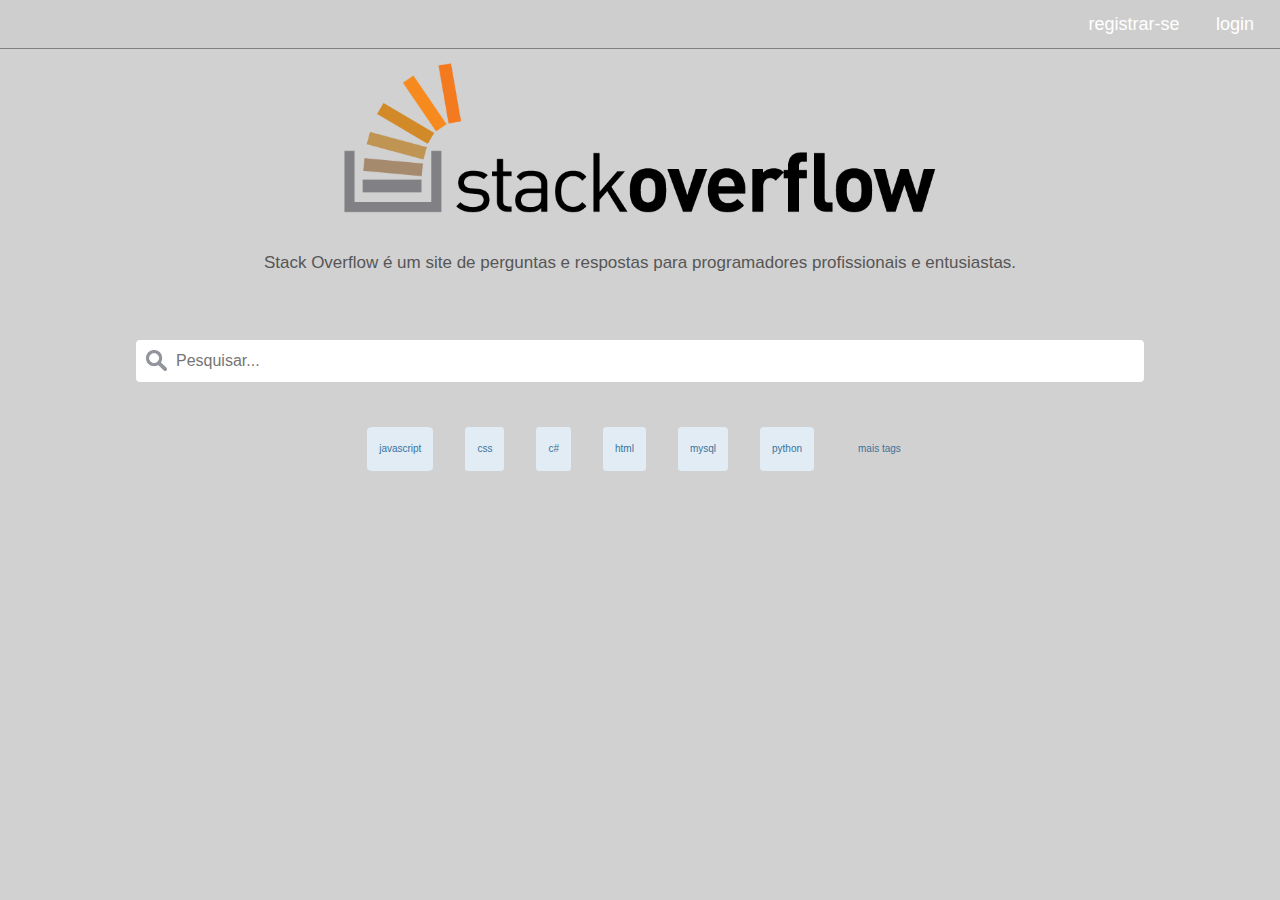
<file: index.html>
﻿<!DOCTYPE html>
<html lang="pt-br">
<head>
    <title>Stack Overflow</title>
    <link rel="stylesheet" href="styles.css">
    <link rel="shortcut icon" href="" />
</head>
<body>
    <header style="background-color:#cecece; border-bottom: 1px solid gray" >
        <div class="links" >
            <a href="registrar.html">registrar-se</a>
            <a href="logar.html">login</a>
        </div>
    </header>

    <div id="wrapper" class="p-0 m-0">
        <!--<img src="https://avatars.githubusercontent.com/u/8335305?s=460&u=203b39a74174bc1dbe279de61f5f9cb446447c2a&v=4" alt="Bruno Valniery">-->
        <img src="assets/stack.png" alt="Logo">

        <p>Stack Overflow é um site de perguntas e respostas para programadores profissionais e entusiastas.</p>
        
        <form>
            <input type="text" id="fname" name="fname" placeholder="Pesquisar...">
        </form>
        <!--<label for="fname">First Name</label>   -->
    </div>

    <div id="" class="tags">
        <a href="" target="_blank">javascript</a>
        <a href="" target="_blank">css</a>
        <a href="" target="_blank">c#</a>
        <a href="" target="_blank">html</a>
        <a href="" target="_blank">mysql</a>
        <a href="" target="_blank">python</a>
        <a href="" target="_blank" id="tag-mais">mais tags</a>
    </div>
    <br>

    <script href="script.js"></script>
</body>
</html>
</file>
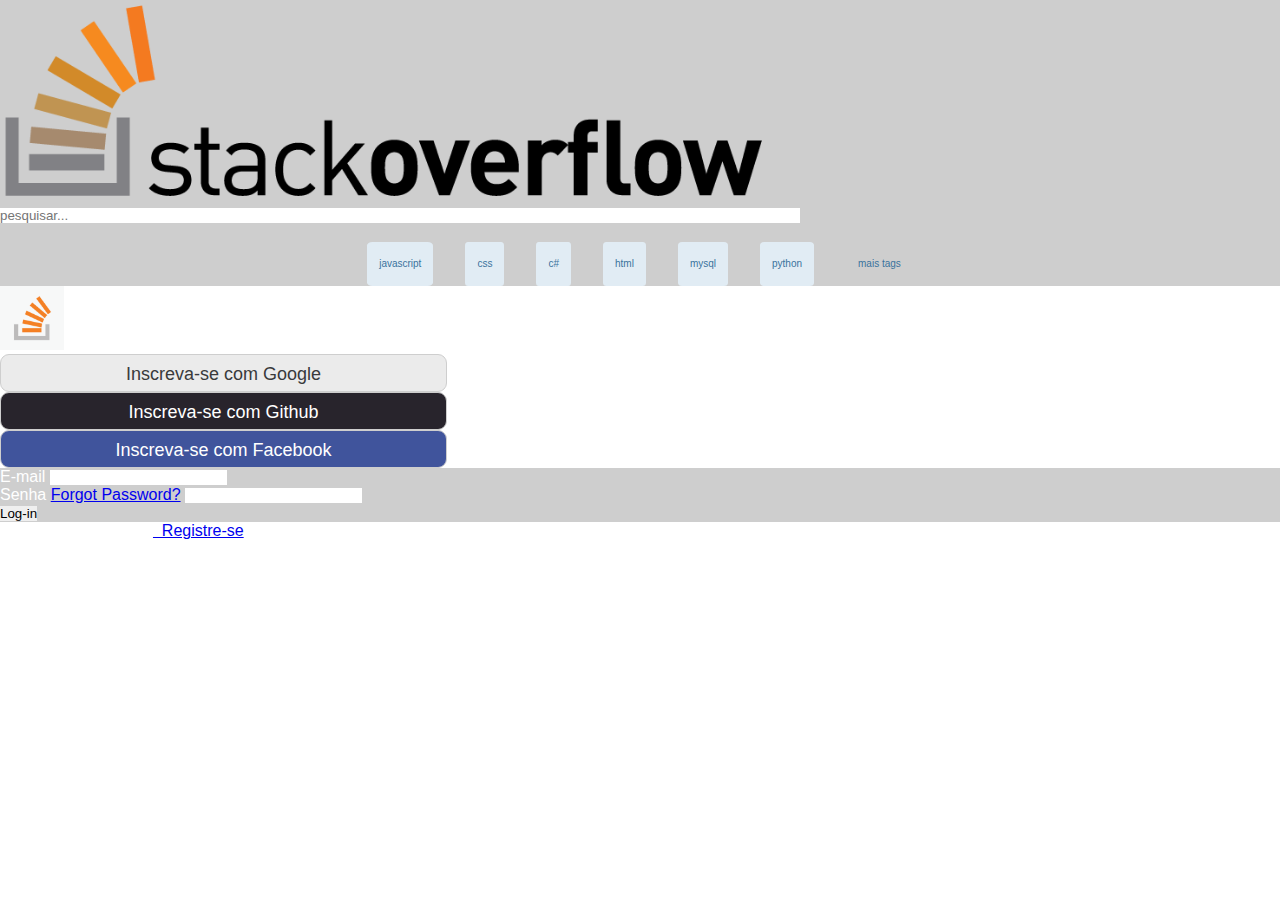
<file: login.html>
﻿<!DOCTYPE html>
<html lang="pt-br">
<head>
    <title>Stack Overflow</title>
    <link rel="stylesheet" href="styles.css">
    <link rel="shortcut icon" href="" />

    <link rel="stylesheet" href="https://stackpath.bootstrapcdn.com/bootstrap/4.1.3/css/bootstrap.min.css" integrity="sha384-MCw98/SFnGE8fJT3GXwEOngsV7Zt27NXFoaoApmYm81iuXoPkFOJwJ8ERdknLPMO" crossorigin="anonymous">

        <link rel="stylesheet" href="https://use.fontawesome.com/releases/v5.5.0/css/all.css" integrity="sha384-B4dIYHKNBt8Bc12p+WXckhzcICo0wtJAoU8YZTY5qE0Id1GSseTk6S+L3BlXeVIU" crossorigin="anonymous">

        <script src="https://code.jquery.com/jquery-3.3.1.slim.min.js" integrity="sha384-q8i/X+965DzO0rT7abK41JStQIAqVgRVzpbzo5smXKp4YfRvH+8abtTE1Pi6jizo" crossorigin="anonymous"></script>
        <script src="https://cdnjs.cloudflare.com/ajax/libs/popper.js/1.14.3/umd/popper.min.js" integrity="sha384-ZMP7rVo3mIykV+2+9J3UJ46jBk0WLaUAdn689aCwoqbBJiSnjAK/l8WvCWPIPm49" crossorigin="anonymous"></script>
        <script src="https://stackpath.bootstrapcdn.com/bootstrap/4.1.3/js/bootstrap.min.js" integrity="sha384-ChfqqxuZUCnJSK3+MXmPNIyE6ZbWh2IMqE241rYiqJxyMiZ6OW/JmZQ5stwEULTy" crossorigin="anonymous"></script>
</head>
<body style="background-color: #fff">
    <header style="background-color: #c4c4c4" class="m-0 p-0"> 
            

            <nav class="navbar navbar-expand-sm" style="background-color: #cecece">
            <!--Logo-->
            <a href="" class="navbar-brand" style="width:180px"><img src="assets/stack.png" alt="Logo" style="width: 60%; height: 20%; margin-right:20px"></a>

            <!--Menu Hamburger-->
            <button class="navbar-toggler" data-toggle="collapse" data-target="#navegacao2">
                <span class="navbar-toggler-icon"></span>
            </button>


            <!--Navegação-->
            <div class="collapse navbar-collapse" id="navegacao2">
                
                <form>
                     <input type="text" class="form-control float-left" placeholder="pesquisar..." style="min-width: 800px" >
                </form>

                 <form>
                    <button type="button" class="btn btn-primary ml-3"> <i class="fas fa-bars"></i> </button>
                </form>

                

            </div>

            

             
         </nav>


                <div id="" class="tags p-2" style="background-color:#cecece">
                    <a href="" target="_blank">javascript</a>
                    <a href="" target="_blank">css</a>
                    <a href="" target="_blank">c#</a>
                    <a href="" target="_blank">html</a>
                    <a href="" target="_blank">mysql</a>
                    <a href="" target="_blank">python</a>
                    <a href="" target="_blank" id="tag-mais">mais tags</a>
                </div>


    </header>

            <div class="container">
                <div class="row">
                    <div class=" col-md-12 text-center">
                        <img src="assets/stack-logo.png" style="width: 5%; height=: 5%" class="img-responsive m-2" alt="Logo">
                    </div>              
                </div>
            </div>


      

       <div class="row d-flex justify-content-center m-3">
           <button class="bt-registrar-google ">Inscreva-se com Google</button>
       </div>

       <div class="row d-flex justify-content-center m-3">
           <button class="bt-registrar-github ">Inscreva-se com Github</button>
       </div>
        
       <div class="row d-flex justify-content-center m-3">
           <button class="bt-registrar-facebook ">Inscreva-se com Facebook</button>
       </div>

       <div class="row d-flex justify-content-center m-3">

        <div class="col-4 text-center " style="background-color: #cecece">
            <form>
              

              <div class="form-group m-4">
                <label for="exampleInputEmail" class="float-left">E-mail</label>
                <input type="email" class="form-control" id="exampleInputEmail1" aria-describedby="emailHelp">
              </div>

               <div class="form-group m-4">
                <label for="exampleInputSenha" class="float-left">Senha</label> <label class="float-right"><a href="#">Forgot Password?</a></label>
                <input type="email" class="form-control" id="exampleInputSenha" aria-describedby="senhaHelp">
              </div>

             
              <button type="submit" class="btn btn-primary m-3">Log-in</button>


              

            </form>
        </div>


           

       </div>

        <div class="d-flex justify-content-center mb-5"> Não tem uma conta? <a href="#"> &nbsp; Registre-se</a></div>

        


    </div>

    <script href="script.js"></script>
</body>
</html>
</file>
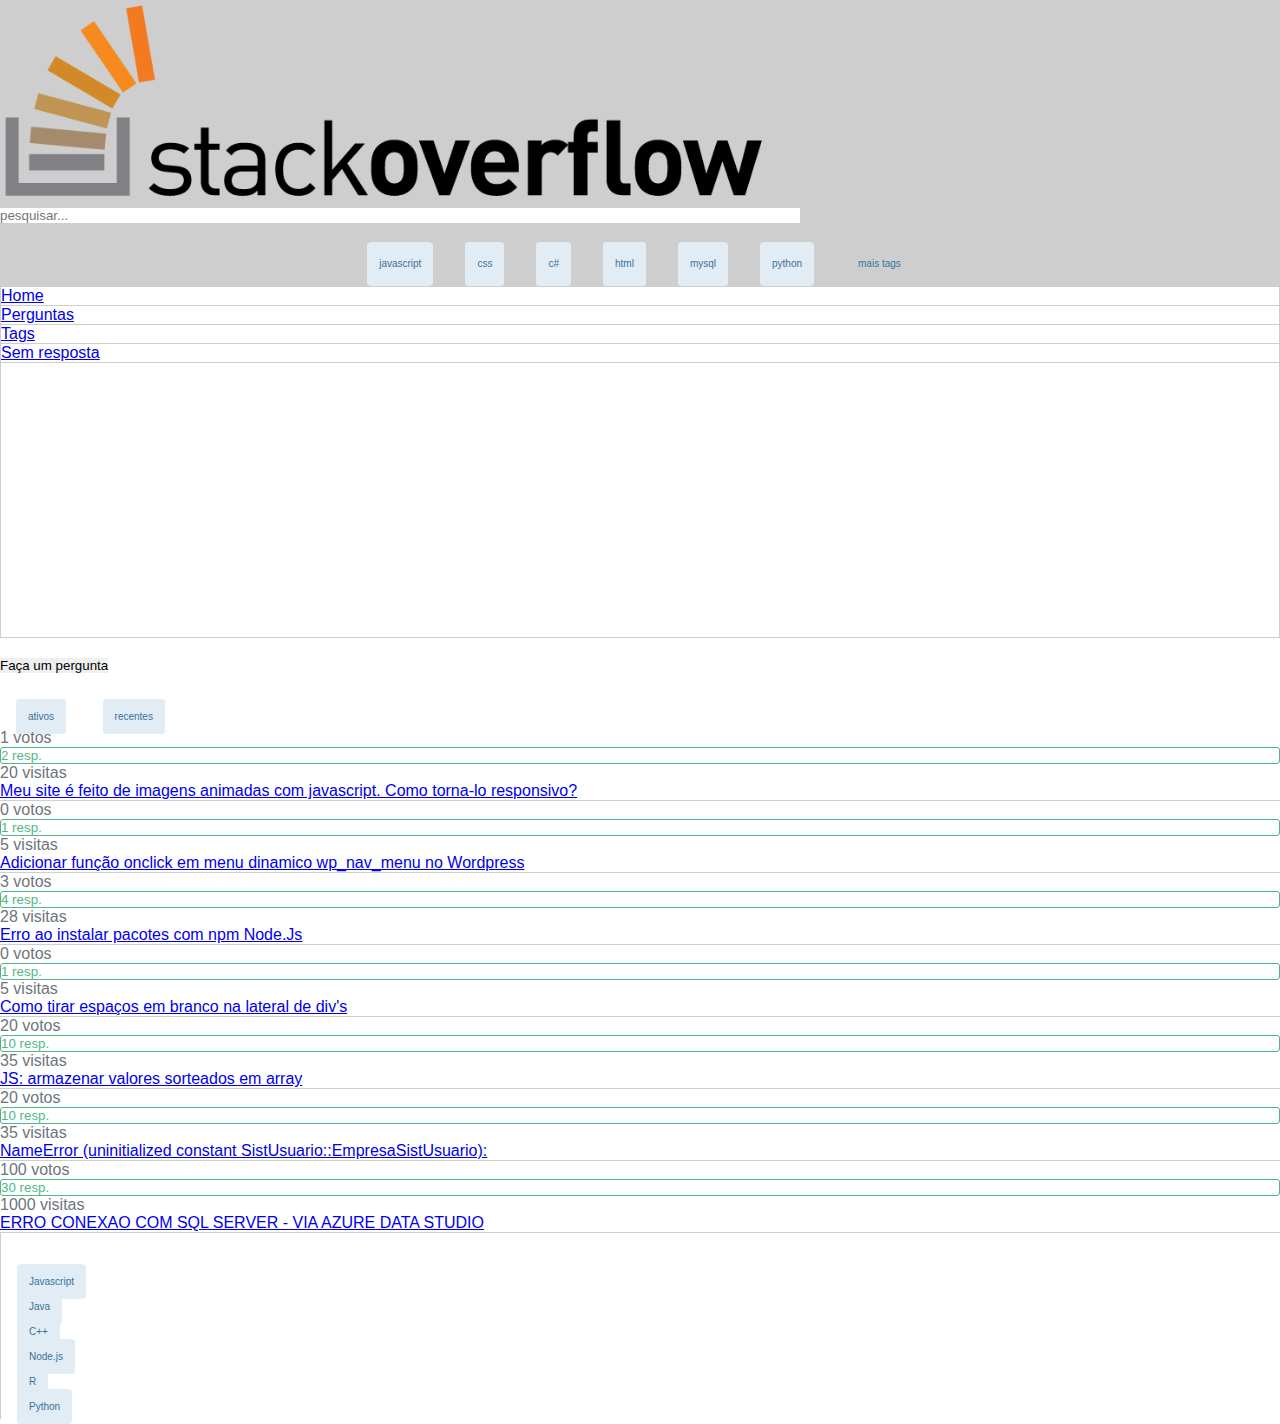
<file: pesquisa.html>
﻿<!DOCTYPE html>
<html lang="pt-br">
<head>
    <title>Stack Overflow</title>
    <link rel="stylesheet" href="styles.css">
    <link rel="shortcut icon" href="" />

    <link rel="stylesheet" href="https://stackpath.bootstrapcdn.com/bootstrap/4.1.3/css/bootstrap.min.css" integrity="sha384-MCw98/SFnGE8fJT3GXwEOngsV7Zt27NXFoaoApmYm81iuXoPkFOJwJ8ERdknLPMO" crossorigin="anonymous">

        <link rel="stylesheet" href="https://use.fontawesome.com/releases/v5.5.0/css/all.css" integrity="sha384-B4dIYHKNBt8Bc12p+WXckhzcICo0wtJAoU8YZTY5qE0Id1GSseTk6S+L3BlXeVIU" crossorigin="anonymous">

        <script src="https://code.jquery.com/jquery-3.3.1.slim.min.js" integrity="sha384-q8i/X+965DzO0rT7abK41JStQIAqVgRVzpbzo5smXKp4YfRvH+8abtTE1Pi6jizo" crossorigin="anonymous"></script>
        <script src="https://cdnjs.cloudflare.com/ajax/libs/popper.js/1.14.3/umd/popper.min.js" integrity="sha384-ZMP7rVo3mIykV+2+9J3UJ46jBk0WLaUAdn689aCwoqbBJiSnjAK/l8WvCWPIPm49" crossorigin="anonymous"></script>
        <script src="https://stackpath.bootstrapcdn.com/bootstrap/4.1.3/js/bootstrap.min.js" integrity="sha384-ChfqqxuZUCnJSK3+MXmPNIyE6ZbWh2IMqE241rYiqJxyMiZ6OW/JmZQ5stwEULTy" crossorigin="anonymous"></script>
</head>
<body style="background-color: #fff">
    <header style="background-color: #c4c4c4" class="m-0 p-0"> 
            

            <nav class="navbar navbar-expand-sm" style="background-color: #cecece">
            <!--Logo-->
            <a href="" class="navbar-brand" style="width:180px"><img src="assets/stack.png" alt="Logo" style="width: 60%; height: 20%; margin-right:20px"></a>

            <!--Menu Hamburger-->
            <button class="navbar-toggler" data-toggle="collapse" data-target="#navegacao2">
                <span class="navbar-toggler-icon"></span>
            </button>


            <!--Navegação-->
            <div class="collapse navbar-collapse" id="navegacao2">
                
                <form>
                     <input type="text" class="form-control float-left" placeholder="pesquisar..." style="min-width: 800px" >
                </form>

                 <form>
                    <button type="button" class="btn btn-primary ml-3"> <i class="fas fa-bars"></i> </button>
                </form>

                

            </div>

            

             
         </nav>


                <div id="" class="tags p-2" style="background-color:#cecece">
                    <a href="" target="_blank">javascript</a>
                    <a href="" target="_blank">css</a>
                    <a href="" target="_blank">c#</a>
                    <a href="" target="_blank">html</a>
                    <a href="" target="_blank">mysql</a>
                    <a href="" target="_blank">python</a>
                    <a href="" target="_blank" id="tag-mais">mais tags</a>
                </div>


    </header>

<!--
<div class="links">

            <div id="wrapper" class="p-0 m-0">-->
                <!--<img src="https://avatars.githubusercontent.com/u/8335305?s=460&u=203b39a74174bc1dbe279de61f5f9cb446447c2a&v=4" alt="Bruno Valniery">-->
                
                <!--
                <form>
                    <img src="assets/stack.png" alt="Logo" style="width: 10%; height: 30%; margin-right:20px">
                    <input type="text" id="fname" name="fname" placeholder="Pesquisar...">


                    <button type="button" class="btn btn-primary ml-3"> <i class="fas fa-bars"></i> </button>

                </form>-->
                <!--<label for="fname">First Name</label>   -->
<!--
                <div id="" class="tags">
                    <a href="" target="_blank">javascript</a>
                    <a href="" target="_blank">css</a>
                    <a href="" target="_blank">c#</a>
                    <a href="" target="_blank">html</a>
                    <a href="" target="_blank">mysql</a>
                    <a href="" target="_blank">python</a>
                    <a href="" target="_blank" id="tag-mais">mais tags</a>
                </div>
            </div>

        
        </div>-->



    <div class="row"> <!-- MENU LATERAL-->
        <div class="col-2 " style="border: 1px solid #cecece; min-height:350px;">

           <div class="text-center p-2" style="border-bottom: 1px solid #cecece"> <a href="#">Home</a> </div> 
           <div class="text-center p-2" style="border-bottom: 1px solid #cecece"> <a href="#">Perguntas</a> </div> 
           <div class="text-center p-2" style="border-bottom: 1px solid #cecece"> <a href="#">Tags</a> </div> 
           <div class="text-center p-2" style="border-bottom: 1px solid #cecece"> <a href="#">Sem resposta</a> </div> 

 
        </div> <!-- FIM MENU LATERAL -->



        <div class="col-7 m-2"><!-- POSTAGEM DE PERGUNTAS -->

           
           <h4 class="p-4 d-inline ">Todas perguntas</h4> <button type="button" class="btn btn-primary float-right">Faça um pergunta</button>

           <div class="clearfix"></div> <br>

           <h6 class="p-4 d-inline">149.500 perguntas</h6>  

            <div id="" class="tagspesquisa d-inline float-right">
                <a href="" target="_blank">ativos</a>
                <a href="" target="_blank">recentes</a>
            </div>

            <hr>


            
            <div class="row m-2 p-1 linha" >   <!-- LINHA DE PERGUNTA-->
                <div class="col-1 text-center voto">
                    1 votos
                </div>
                <div class="col-1 text-center respostas" style="border: 1px solid #52b788;">
                    2 resp.
                </div>
                <div class="col-1 text-center voto">
                    20 visitas
                </div>

                <div class="col-9">
                    <a href="#"> Meu site é feito de imagens animadas com javascript. Como torna-lo responsivo?</a>
                </div> 
            </div>  <!-- FIM LINHA DE PERGUNTA-->


             <div class="row m-2 p-1 linha" >   <!-- LINHA DE PERGUNTA-->
                <div class="col-1 text-center voto">
                    0 votos
                </div>
                <div class="col-1 text-center respostas" style="border: 1px solid #52b788;">
                    1 resp.
                </div>
                <div class="col-1 text-center voto">
                    5 visitas
                </div>

                <div class="col-9">
                    <a href="#"> Adicionar função onclick em menu dinamico wp_nav_menu no Wordpress</a>
                </div>
            </div>  <!-- FIM LINHA DE PERGUNTA-->
           
           <div class="row m-2 p-1 linha" >   <!-- LINHA DE PERGUNTA-->
                <div class="col-1 text-center voto">
                    3 votos
                </div>
                <div class="col-1 text-center respostas" style="border: 1px solid #52b788;">
                    4 resp.
                </div>
                <div class="col-1 text-center voto">
                    28 visitas
                </div>

                <div class="col-9">
                    <a href="#"> Erro ao instalar pacotes com npm Node.Js</a>
                </div>
            </div>  <!-- FIM LINHA DE PERGUNTA-->


            <div class="row m-2 p-1 linha" >   <!-- LINHA DE PERGUNTA-->
                <div class="col-1 text-center voto">
                    0 votos
                </div>
                <div class="col-1 text-center respostas" style="border: 1px solid #52b788;">
                    1 resp.
                </div>
                <div class="col-1 text-center voto">
                    5 visitas
                </div>

                <div class="col-9">
                    <a href="#"> Como tirar espaços em branco na lateral de div's</a>
                </div>
            </div>  <!-- FIM LINHA DE PERGUNTA-->

            <div class="row m-2 p-1 linha" >   <!-- LINHA DE PERGUNTA-->
                <div class="col-1 text-center voto">
                    20 votos
                </div>
                <div class="col-1 text-center respostas" style="border: 1px solid #52b788;">
                    10 resp.
                </div>
                <div class="col-1 text-center voto">
                    35 visitas
                </div>

                <div class="col-9">
                    <a href="#"> JS: armazenar valores sorteados em array</a>
                </div>
            </div>  <!-- FIM LINHA DE PERGUNTA-->

            <div class="row m-2 p-1 linha" >   <!-- LINHA DE PERGUNTA-->
                <div class="col-1 text-center voto">
                    20 votos
                </div>
                <div class="col-1 text-center respostas" style="border: 1px solid #52b788;">
                    10 resp.
                </div>
                <div class="col-1 text-center voto">
                    35 visitas
                </div>

                <div class="col-9">
                    <a href="#"> NameError (uninitialized constant SistUsuario::EmpresaSistUsuario):</a>
                </div>
            </div>  <!-- FIM LINHA DE PERGUNTA-->

            <div class="row m-2 p-1 linha" >   <!-- LINHA DE PERGUNTA-->
                <div class="col-1 text-center voto">
                    100 votos
                </div>
                <div class="col-1 text-center respostas" style="border: 1px solid #52b788;">
                    30 resp.
                </div>
                <div class="col-1 text-center voto">
                    1000 visitas
                </div>

                <div class="col-9">
                    <a href="#"> ERRO CONEXAO COM SQL SERVER - VIA AZURE DATA STUDIO</a>
                </div>
            </div>  <!-- FIM LINHA DE PERGUNTA-->

        </div> <!-- FIM POSTAGEM DE PERGUNTAS -->






        <div class="col-2 text-center p-2 m-2" style="border-left: 1px solid #cecece"> <!-- TAGS RECENTES -->
            <h4 class="p-4 d-inline m-2">Tags recentes</h4>

            <div class="clearfix"></div> <br> 

            <div id="" class="tagspesquisa m-4">
                <a href="" target="_blank">Javascript</a> x 200
            </div>     
                <div id="" class="tagspesquisa m-4">
                <a href="" target="_blank">Java</a> x 180
            </div> 
            <div id="" class="tagspesquisa m-4">
                <a href="" target="_blank">C++</a> x 1000
            </div> 
            <div id="" class="tagspesquisa m-4">
                <a href="" target="_blank">Node.js</a> x 190
            </div> 
            <div id="" class="tagspesquisa m-4">
                <a href="" target="_blank">R</a> x 350
            </div> 
            <div id="" class="tagspesquisa m-4">
                <a href="" target="_blank">Python</a> x 800
            </div> 


            </div>
            
        </div> <!-- FIM TAGS RECENTES -->


    </div>

    <script href="script.js"></script>
</body>
</html>
</file>
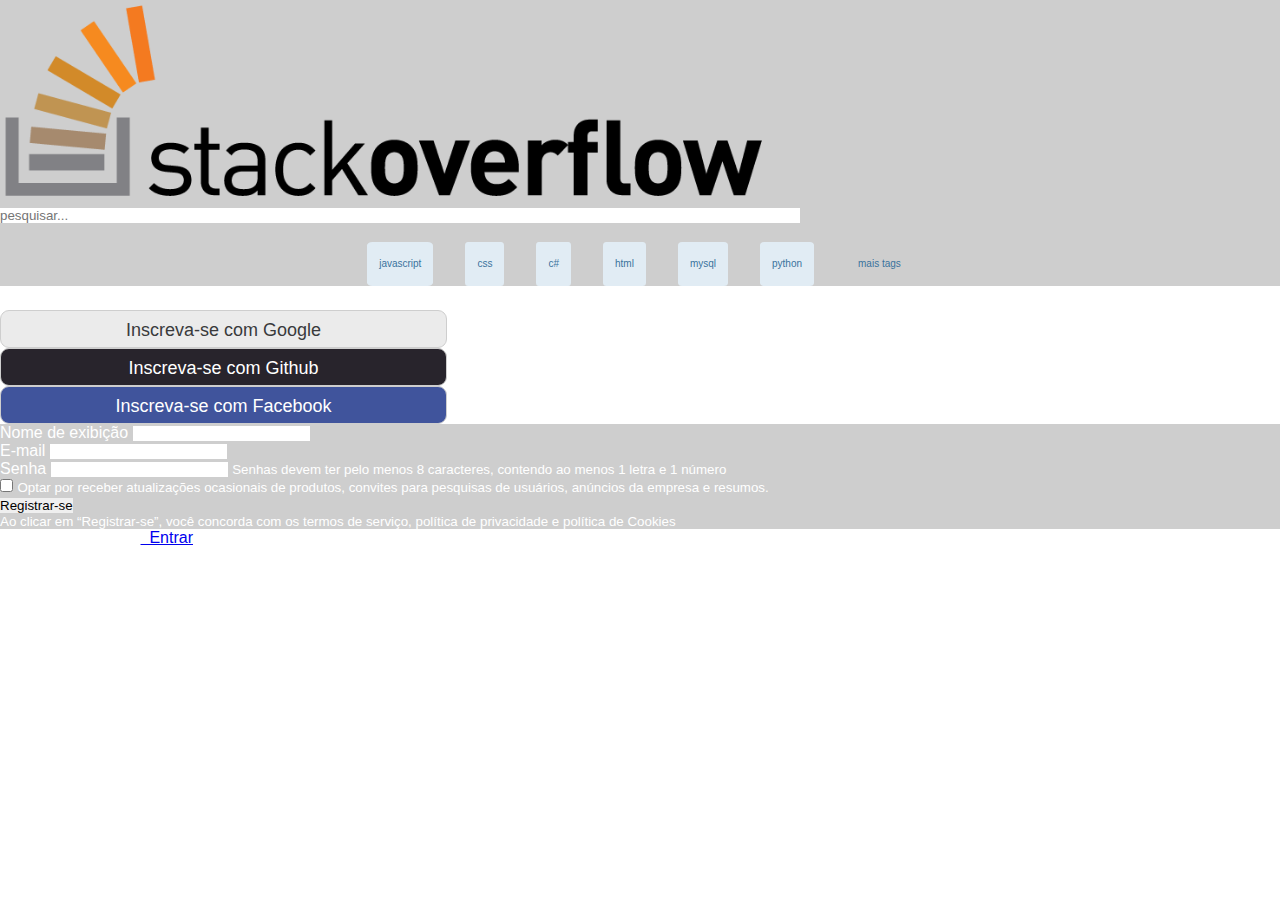
<file: registrese.html>
﻿<!DOCTYPE html>
<html lang="pt-br">
<head>
    <title>Stack Overflow</title>
    <link rel="stylesheet" href="styles.css">
    <link rel="shortcut icon" href="" />

    <link rel="stylesheet" href="https://stackpath.bootstrapcdn.com/bootstrap/4.1.3/css/bootstrap.min.css" integrity="sha384-MCw98/SFnGE8fJT3GXwEOngsV7Zt27NXFoaoApmYm81iuXoPkFOJwJ8ERdknLPMO" crossorigin="anonymous">

        <link rel="stylesheet" href="https://use.fontawesome.com/releases/v5.5.0/css/all.css" integrity="sha384-B4dIYHKNBt8Bc12p+WXckhzcICo0wtJAoU8YZTY5qE0Id1GSseTk6S+L3BlXeVIU" crossorigin="anonymous">

        <script src="https://code.jquery.com/jquery-3.3.1.slim.min.js" integrity="sha384-q8i/X+965DzO0rT7abK41JStQIAqVgRVzpbzo5smXKp4YfRvH+8abtTE1Pi6jizo" crossorigin="anonymous"></script>
        <script src="https://cdnjs.cloudflare.com/ajax/libs/popper.js/1.14.3/umd/popper.min.js" integrity="sha384-ZMP7rVo3mIykV+2+9J3UJ46jBk0WLaUAdn689aCwoqbBJiSnjAK/l8WvCWPIPm49" crossorigin="anonymous"></script>
        <script src="https://stackpath.bootstrapcdn.com/bootstrap/4.1.3/js/bootstrap.min.js" integrity="sha384-ChfqqxuZUCnJSK3+MXmPNIyE6ZbWh2IMqE241rYiqJxyMiZ6OW/JmZQ5stwEULTy" crossorigin="anonymous"></script>
</head>
<body style="background-color: #fff">
    <header style="background-color: #c4c4c4" class="m-0 p-0"> 
            

            <nav class="navbar navbar-expand-sm" style="background-color: #cecece">
            <!--Logo-->
            <a href="" class="navbar-brand" style="width:180px"><img src="assets/stack.png" alt="Logo" style="width: 60%; height: 20%; margin-right:20px"></a>

            <!--Menu Hamburger-->
            <button class="navbar-toggler" data-toggle="collapse" data-target="#navegacao2">
                <span class="navbar-toggler-icon"></span>
            </button>


            <!--Navegação-->
            <div class="collapse navbar-collapse" id="navegacao2">
                
                <form>
                     <input type="text" class="form-control float-left" placeholder="pesquisar..." style="min-width: 800px" >
                </form>

                 <form>
                    <button type="button" class="btn btn-primary ml-3"> <i class="fas fa-bars"></i> </button>
                </form>

                

            </div>

            

             
         </nav>


                <div id="" class="tags p-2" style="background-color:#cecece">
                    <a href="" target="_blank">javascript</a>
                    <a href="" target="_blank">css</a>
                    <a href="" target="_blank">c#</a>
                    <a href="" target="_blank">html</a>
                    <a href="" target="_blank">mysql</a>
                    <a href="" target="_blank">python</a>
                    <a href="" target="_blank" id="tag-mais">mais tags</a>
                </div>


    </header>

         <h6 class="text-center mt-4" >Crie sua conta no Stack Overflow em português.</h6>
         <h6 class="text-center mb-4">É grátis e só demora um minuto.</h6>
    
       <div class="row d-flex justify-content-center m-3">
           <button class="bt-registrar-google ">Inscreva-se com Google</button>
       </div>

       <div class="row d-flex justify-content-center m-3">
           <button class="bt-registrar-github ">Inscreva-se com Github</button>
       </div>
        
       <div class="row d-flex justify-content-center m-3">
           <button class="bt-registrar-facebook ">Inscreva-se com Facebook</button>
       </div>

       <div class="row d-flex justify-content-center m-3">

        <div class="col-4 text-center " style="background-color: #cecece">
            <form>
              <div class="form-group m-4">

                <label for="exampleNameEmail" class="float-left">Nome de exibição</label>
                <input type="name" class="form-control" id="exampleNameEmail1" aria-describedby="nameHelp">
              </div>

              <div class="form-group m-4">
                <label for="exampleInputEmail" class="float-left">E-mail</label>
                <input type="email" class="form-control" id="exampleInputEmail1" aria-describedby="emailHelp">
              </div>

               <div class="form-group m-4">
                <label for="exampleInputSenha" class="float-left">Senha</label>
                <input type="email" class="form-control" id="exampleInputSenha" aria-describedby="senhaHelp">
                <small id="emailHelp" class="form-text text-muted">Senhas devem ter pelo menos 8 caracteres, contendo ao menos 1 letra e 1 número </small>
              </div>

              <div class="form-check">
                <input type="checkbox" class="form-check-input" id="exampleCheck1">
                <label class="form-check-label" for="exampleCheck1" style="font-size:10pt">
                Optar por receber atualizações ocasionais de produtos, convites para pesquisas de usuários, anúncios da empresa e resumos.
                </label>
              </div>

              <button type="submit" class="btn btn-primary m-3">Registrar-se</button>


              <p style="font-size:10pt" class="m-4">Ao clicar em “Registrar-se”, você concorda com os termos de serviço, política de privacidade e política de Cookies</p>

            </form>
        </div>


           

       </div>

        <div class="d-flex justify-content-center mb-5"> Já tem uma conta? <a href="#"> &nbsp; Entrar</a></div>

        


    </div>

    <script href="script.js"></script>
</body>
</html>
</file>
<file: styles.css>
@import "https://fonts.googleapis.com/css2?family=Lato:wght@400;700;900&display=swap";

:root{
    --color-blue: #0095FF;
    --color-darkblue: #39739D;
}

*{
    margin: 0;
    padding: 0;
    border: 0;
}
body{
    background: #d1d1d1;
    font-family: 'Roboto', sans-serif;
    color: #fff;
}
header{
    /*border-bottom: 1px solid;*/
    background: #cecece;
}

.links{
    padding: 10px;
    text-align: right;
}
.links a{
    color: white;
    font-size: 18px;
    line-height: 28px; /*10px a mais do fontsize*/
    margin: 0 16px;
    padding-bottom: 3px;
    text-decoration: none;
}
.links a:hover{
    color: var(--color-blue);
    transition: 300ms;
}

#wrapper{
    text-align: center;
    padding: 10px;
    
}
/*
#wrapper img{
    border-radius: 50%;
    border: 3px solid var(--color-yellow);
    margin-bottom: 32px;
    height: 200px;
}*/

#wrapper h1{
    font-size: 32px;
    line-height:42px;
    font-weight: 900;
}

#wrapper h2{
    font-size: 24px;
    line-height: 34px;
    font-weight: normal;
    margin-top: 8px;
    opacity: 0.8;

}

#wrapper h2 a{
    color: var(--color-blue);
}

#wrapper p{
    max-width: 800px;
    margin: 32px auto;
    font-size: 17px;
    line-height: 20px;
    color: #565656;
    font-family:'Segoe UI', Tahoma, Geneva, Verdana, sans-serif;
}

#wrapper p a{
    color: var(--color-yellow);
}

#wrapper img{
    max-width: 600px;
    margin: 50 auto;
}

#wrapper input {
    width: 80%;
    padding: 15px 20px;
    margin: 35px 0;
    box-sizing: border-box;
    border-radius: 4px;
    font-size: 16px;
    background-color: white;
    background-image: url('/assets/search.png');
    background-position: 10px 10px;
    background-size: 21px; 
    background-repeat: no-repeat;
    padding: 12px 20px 12px 40px;
  }

.tags{
    align-items: center;
    display: flex;
    flex-direction: row;
    justify-content: center;
    align-items: center
}

.tags a{
    color: var(--color-darkblue);
    font-size: 10px;
    line-height: 20px; /*10px a mais do fontsize*/
    margin: 0 16px;
    padding: 12px;
    text-decoration: none;
    border-radius: 8%;
    background-color: #E1ECF4;
}

.tagspesquisa a{
    color: var(--color-darkblue);
    font-size: 10px;
    line-height: 25px; /*10px a mais do fontsize*/
    margin: 0 16px;
    padding: 12px;
    text-decoration: none;
    border-radius: 8%;
    background-color: #E1ECF4;
}


.voto{

    
    font-size: 12pt;
    color: #6c757d;
}

.respostas{

    border-radius: 3px;
    font-size: 10pt;
    color: #52b788;
}

.linha{
    border-bottom: 1px solid #cecece;
}

.bt-registrar-google {
   -webkit-border-radius: 9px;
   -moz-border-radius: 9px;
   border-radius: 9px;
   height: 12px;
   line-height: 2px;
   color: #393A3C;
   font-family: Arial;
   width: 447px;
   font-size: 18px;
   font-weight: 100;
   padding: 18px;
   background-color: #EBEBEB;
   border: solid #CECECE 1px;
   text-decoration: none;
   display: inline-block;
   cursor: pointer;
   text-align: center;
}

.bt-registrar-github {
   -webkit-border-radius: 9px;
   -moz-border-radius: 9px;
   border-radius: 9px;
   height: 12px;
   line-height: 2px;
   color: #fff;
   font-family: Arial;
   width: 447px;
   font-size: 18px;
   font-weight: 100;
   padding: 18px;
   background-color: #28242c;
   border: solid #CECECE 1px;
   text-decoration: none;
   display: inline-block;
   cursor: pointer;
   text-align: center;
}

.bt-registrar-facebook {
   -webkit-border-radius: 9px;
   -moz-border-radius: 9px;
   border-radius: 9px;
   height: 12px;
   line-height: 2px;
   color: #fff;
   font-family: Arial;
   width: 447px;
   font-size: 18px;
   font-weight: 100;
   padding: 18px;
   background-color: #40549c;
   border: solid #CECECE 1px;
   text-decoration: none;
   display: inline-block;
   cursor: pointer;
   text-align: center;
}











#tag-mais{
    background:none;
}

#links-tags a{
    border-bottom: 1px solid var(--color-darkblue);
    text-align: center
}

/*CARDS*/

.cards{
    max-width: 800px;
    margin: 0 auto;
    display: grid;
    grid-template-columns: 1fr 1fr 1fr;
    gap: 20px;
}

.card{
    background-color: rgb(80, 80, 80);
}

.card__image-container img{
    width: 100%;
}

.card__content,
.card__info {
    padding: 24px;
}

.card__info{
    display: grid;
    grid-template-columns: 1fr 1fr;
}

.card__price{
    background-color: var(--color-yellow);
    color: rgb(31, 31, 31);
    filter: brightness(90%);
    padding: 5px 20px;
    border-radius: 20px;
    text-align: center;
}

/*MODAL*/
.modal-overlay{
    background-color: rgba(0, 0, 0, 0.7);
    width: 100%;
    height: 100%;
    position: fixed;
    top: 0;
    opacity: 0;
    visibility: hidden;
}

.modal {
    background-color: white;
    max-width: 90%;
    height: 90%;
    margin: 5vh auto;
    position: relative;
  }

.modal .close-modal{
    color: black;
    position: absolute;
    right: 8px;
    top: 8px;
    cursor: pointer;
}

/*MODAL.ACTIVE*/
.modal-overlay.active{
    opacity: 10;
    visibility: visible;
}






/*Menu-Lateral*/
/*#menu-lateral{

     border: 1px solid red;
    width: 30%;

    background-color: #000;
    color:  black;

}
*/













/*Live da formatura*/
.video-formatura{
    max-width: 1000px;
    margin: 0 auto;
    display: flex;
    /*grid-template-columns: 1fr 1fr;*/
    gap: 20px;
}

.video-formatura img{
    height: 315px;
    position: relative;
}

.video-formatura iframe{
    height: 315px;
    position: relative;
}

#formatura{
    color: var(--color-yellow);
}

iframe{
    width: 100%;
    height: 90%;
    position: absolute;
    top: 5%;
}


/*FOOTER TRANSMISSAO*/

.footerlive{
    text-align: center;
}
.footerlive a{
    color: white;
    font-size: 18px;
    line-height: 28px; /*10px a mais do fontsize*/
    margin: 0 16px;
    padding-bottom: 3px;
    text-decoration: none;
}
.footerlive a img{
    height: 40px;
}

.footerlive a:hover{
    color: var(--color-darkyellow);
    transition: 300ms;
}

#links-footer-live a{
    border-bottom: 1px solid var(--color-darkyellow);
}




@media (max-width: 700px){
    .video-formatura{
        max-width: 1000px;
        margin: 0 10vh;
        /*display: flex;*/
        /*grid-template-columns: 1fr 1fr;*/
        gap: 20px;
        display: flex;
        flex-direction: column;
        flex-wrap: wrap;
        align-items: center;
    }

    .video-formatura img{
        
        width: 443px;
        position: relative;
    }

    .video-formatura iframe{
        width: 443px;
        position: relative;
    }
}
</file>
